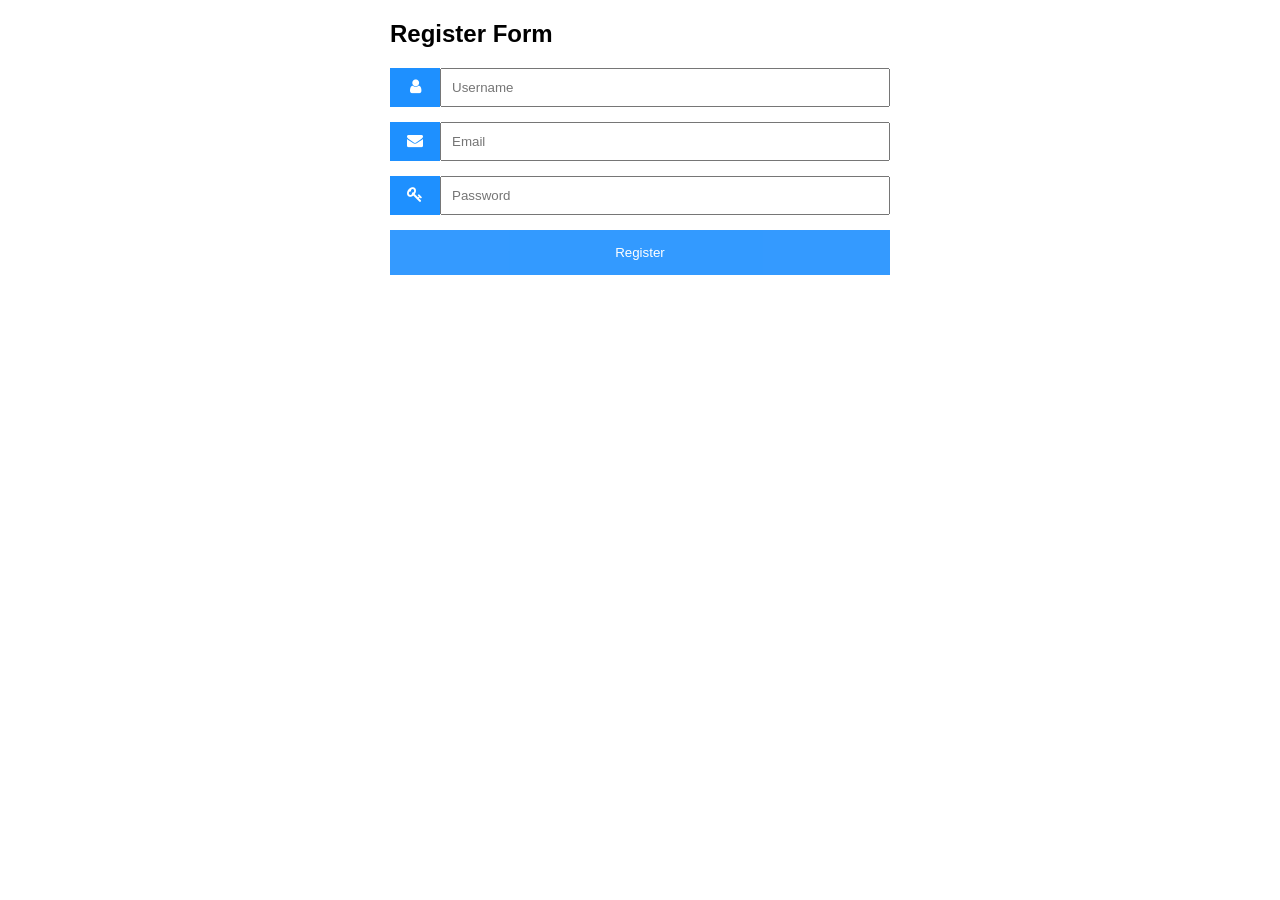
<file: login.html>
<!DOCTYPE html>
<html>
<head>
<meta name="viewport" content="width=device-width, initial-scale=1">
<!-- Add icon library -->
<link rel="stylesheet" href="https://cdnjs.cloudflare.com/ajax/libs/font-awesome/4.7.0/css/font-awesome.min.css">
<style>
body {font-family: Arial, Helvetica, sans-serif;}
* {box-sizing: border-box;}

.input-container {
    display: -ms-flexbox; /* IE10 */
    display: flex;
    width: 100%;
    margin-bottom: 15px;
}

.icon {
    padding: 10px;
    background: dodgerblue;
    color: white;
    min-width: 50px;
    text-align: center;
}

.input-field {
    width: 100%;
    padding: 10px;
    outline: none;
}

.input-field:focus {
    border: 2px solid dodgerblue;
}

/* Set a style for the submit button */
.btn {
    background-color: dodgerblue;
    color: white;
    padding: 15px 20px;
    border: none;
    cursor: pointer;
    width: 100%;
    opacity: 0.9;
}

.btn:hover {
    opacity: 1;
}
</style>
</head>
<body>

<form action="/action_page.php" style="max-width:500px;margin:auto">
  <h2>Register Form</h2>
  <div class="input-container">
    <i class="fa fa-user icon"></i>
    <input class="input-field" type="text" placeholder="Username" name="usrnm">
  </div>

  <div class="input-container">
    <i class="fa fa-envelope icon"></i>
    <input class="input-field" type="text" placeholder="Email" name="email">
  </div>
  
  <div class="input-container">
    <i class="fa fa-key icon"></i>
    <input class="input-field" type="password" placeholder="Password" name="psw">
  </div>

  <button type="submit" class="btn">Register</button>
</form>

</body>
</html>
</file>
